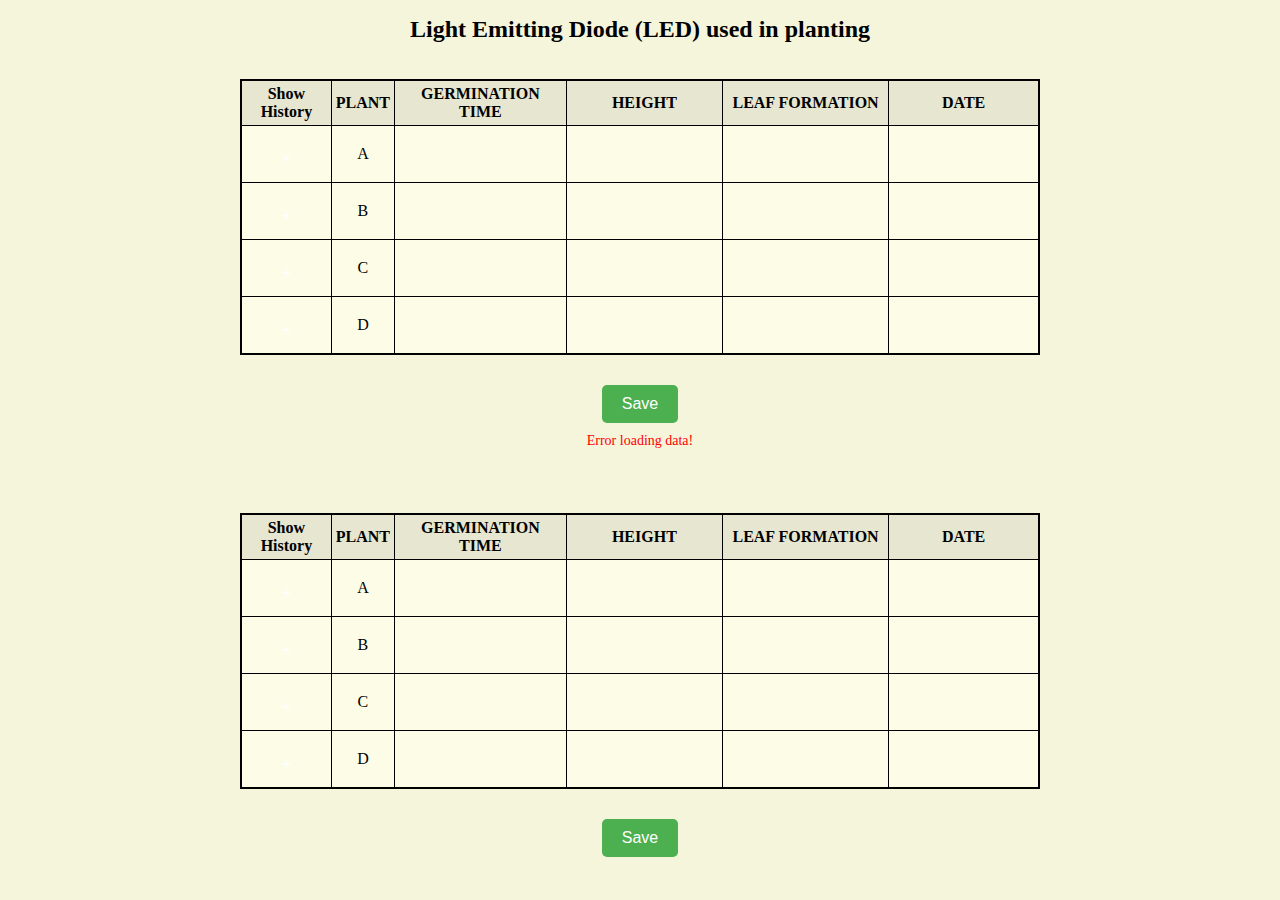
<file: index.html>
<!DOCTYPE html>
<html lang="en">
<head>
    <meta charset="UTF-8">
    <meta name="viewport" content="width=device-width, initial-scale=1.0">
    <title>LED Plant Growth Table</title>
    <link rel="stylesheet" href="styles.css">
</head>
<body>
    <header>
        <h1>Light Emitting Diode (LED) used in planting</h1>
    </header>
    <main>
        <div class="table-container">
            <table>
                <thead>
                    <tr>
                        <th>Show History</th>
                        <th>PLANT</th>
                        <th>GERMINATION TIME</th>
                        <th>HEIGHT</th>
                        <th>LEAF FORMATION</th>
                        <th>DATE</th>
                    </tr>
                </thead>
                <tbody>
                    <tr class="main-row"><td><button class="expand-btn">+</button></td><td>A</td><td><input type="text"></td><td><input type="text"></td><td><input type="text"></td><td><input type="text"></td></tr>
                    <tr class="hidden-row"><td colspan="6"><table class="hidden-table"><tbody class="hidden-tbody"></tbody></table><button class="add-row-btn">Add Row</button></td></tr>

                    <tr class="main-row"><td><button class="expand-btn">+</button></td><td>B</td><td><input type="text"></td><td><input type="text"></td><td><input type="text"></td><td><input type="text"></td></tr>
                    <tr class="hidden-row"><td colspan="6"><table class="hidden-table"><tbody class="hidden-tbody"></tbody></table><button class="add-row-btn">Add Row</button></td></tr>

                    <tr class="main-row"><td><button class="expand-btn">+</button></td><td>C</td><td><input type="text"></td><td><input type="text"></td><td><input type="text"></td><td><input type="text"></td></tr>
                    <tr class="hidden-row"><td colspan="6"><table class="hidden-table"><tbody class="hidden-tbody"></tbody></table><button class="add-row-btn">Add Row</button></td></tr>

                    <tr class="main-row"><td><button class="expand-btn">+</button></td><td>D</td><td><input type="text"></td><td><input type="text"></td><td><input type="text"></td><td><input type="text"></td></tr>
                    <tr class="hidden-row"><td colspan="6"><table class="hidden-table"><tbody class="hidden-tbody"></tbody></table><button class="add-row-btn">Add Row</button></td></tr>
                </tbody>
            </table>
            <button onclick="saveData()">Save</button>
            <p id="saveIndicator" style="display: none;">Data saved successfully!</p>
        </div>

        <!-- Second identical table -->
        <div class="table-container">
            <table>
                <thead>
                    <tr>
                        <th>Show History</th>
                        <th>PLANT</th>
                        <th>GERMINATION TIME</th>
                        <th>HEIGHT</th>
                        <th>LEAF FORMATION</th>
                        <th>DATE</th>
                    </tr>
                </thead>
                <tbody>
                    <tr class="main-row"><td><button class="expand-btn">+</button></td><td>A</td><td><input type="text"></td><td><input type="text"></td><td><input type="text"></td><td><input type="text"></td></tr>
                    <tr class="hidden-row"><td colspan="6"><table class="hidden-table"><tbody class="hidden-tbody"></tbody></table><button class="add-row-btn">Add Row</button></td></tr>

                    <tr class="main-row"><td><button class="expand-btn">+</button></td><td>B</td><td><input type="text"></td><td><input type="text"></td><td><input type="text"></td><td><input type="text"></td></tr>
                    <tr class="hidden-row"><td colspan="6"><table class="hidden-table"><tbody class="hidden-tbody"></tbody></table><button class="add-row-btn">Add Row</button></td></tr>

                    <tr class="main-row"><td><button class="expand-btn">+</button></td><td>C</td><td><input type="text"></td><td><input type="text"></td><td><input type="text"></td><td><input type="text"></td></tr>
                    <tr class="hidden-row"><td colspan="6"><table class="hidden-table"><tbody class="hidden-tbody"></tbody></table><button class="add-row-btn">Add Row</button></td></tr>

                    <tr class="main-row"><td><button class="expand-btn">+</button></td><td>D</td><td><input type="text"></td><td><input type="text"></td><td><input type="text"></td><td><input type="text"></td></tr>
                    <tr class="hidden-row"><td colspan="6"><table class="hidden-table"><tbody class="hidden-tbody"></tbody></table><button class="add-row-btn">Add Row</button></td></tr>
                </tbody>
            </table>
            <button onclick="saveData()">Save</button>
            <p id="saveIndicator" style="display: none;">Data saved successfully!</p>
        </div>
    </main>
    <script src="script.js"></script>
</body>
</html>
</file>
<file: styles.css>
body {
    background-color: beige;
    font-family: Times New Roman, serif;
    text-align: center;
}

h1 {
    font-size: 24px;
    font-weight: bold;
}

.table-container {
    overflow-x: auto;
    margin-bottom: 30px;
}

table {
    width: 100%;
    max-width: 800px;
    margin: 20px auto;
    border-collapse: collapse;
    background-color: #fdfde7;
    border: 2px solid black;
}

th, td {
    border: 1px solid black;
    padding: 4px;
    text-align: center;
}

th {
    background-color: #e6e6d1;
    font-weight: bold;
}

td input {
    width: 100%;
    border: none;
    background: transparent;
    text-align: center;
}

.expand-btn {
    cursor: pointer;
    background: none;
    border: none;
    font-size: 16px;
}

.hidden-row {
    display: none;
}

.hidden-table {
    width: 95%;
    margin: 10px auto;
    border: 1px solid #aaa;
    background-color: #f8f8f8;
}

.delete-btn {
    display: none;
    margin-left: 10px;
    cursor: pointer;
    color: red;
    background: none;
    border: none;
    font-size: 16px;
}

tr:hover .delete-btn {
    display: inline;
}

button {
    margin-top: 10px;
    padding: 10px 20px;
    font-size: 16px;
    cursor: pointer;
    border: none;
    background-color: #4CAF50;
    color: white;
    border-radius: 5px;
}

#reset {
    background-color: #f44336;
}

#saveIndicator {
    margin-top: 10px;
    font-size: 14px;
    color: green;
    display: none;
}
</file>
